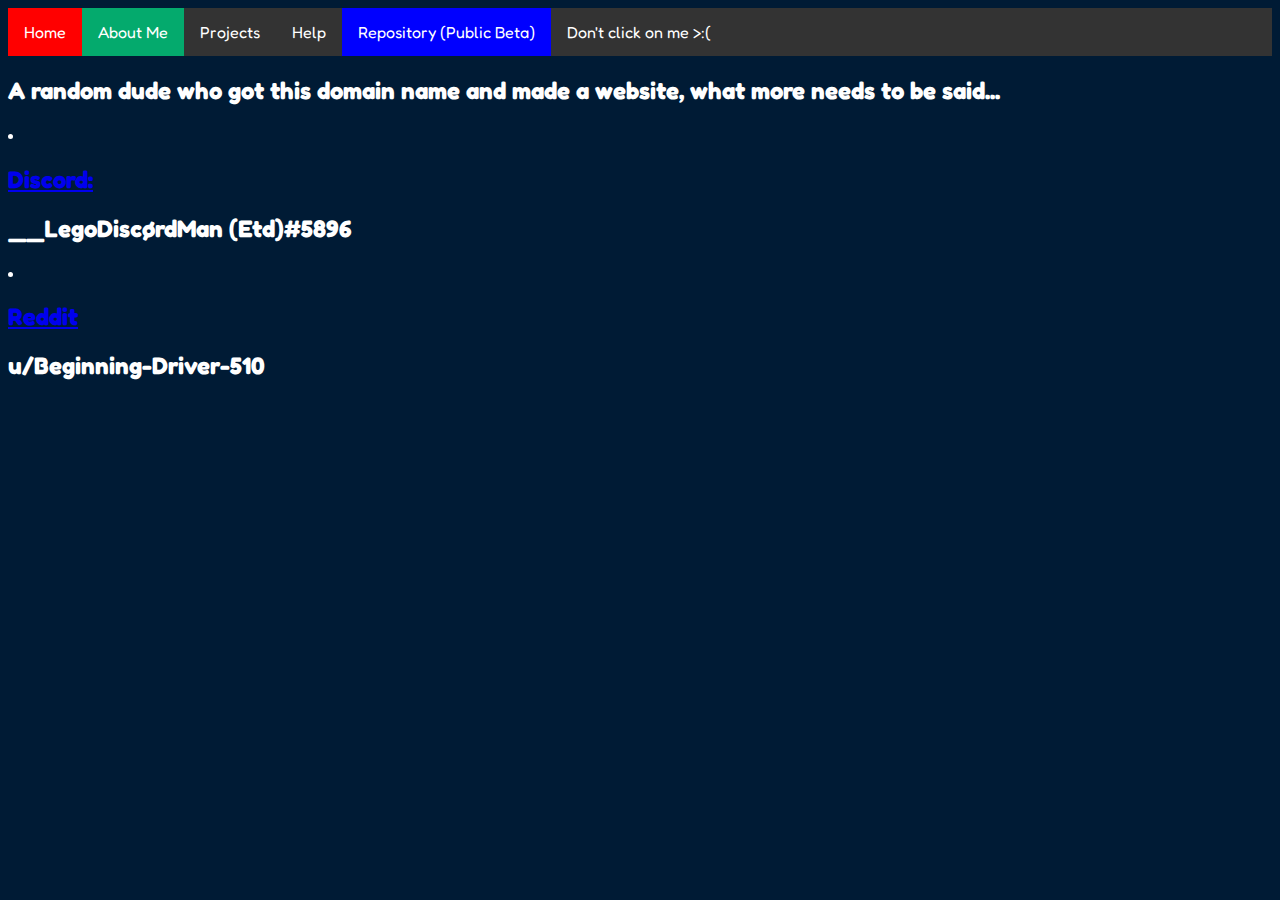
<file: about.html>
<html>
  <head>
        <ul class="topnav">
  <li><a class="realhome" href="index.html">Home</a></li>
  <li><a class="active" href="about.html">About Me</a></li>
  <li><a href="projects.html">Projects</a></li>
  <li><a href="help.html">Help</a></li>
  <li><a class="repo" href="repository.html">Repository (Public Beta)</a></li>
  <li><a href="tease.html">Don't click on me >:(</a></li>
</ul>
  	<link rel="stylesheet" href="style.css">
 <h2>A random dude who got this domain name and made a website, what more needs to be said...</h2>
<h2></h2>
   <li><a href="discord.com"><h2>Discord:</h2></a></li>
    <h2>__LegoDiscørdMan (Etd)#5896</h2>
<h2></h2>
   <li><a href="https://www.reddit.com/user/beginning-driver-510"><h2>Reddit</h2></a></li>
    <h2>u/Beginning-Driver-510</h2>
    
    
    
    
    
    
    
    
    </div>
</file>
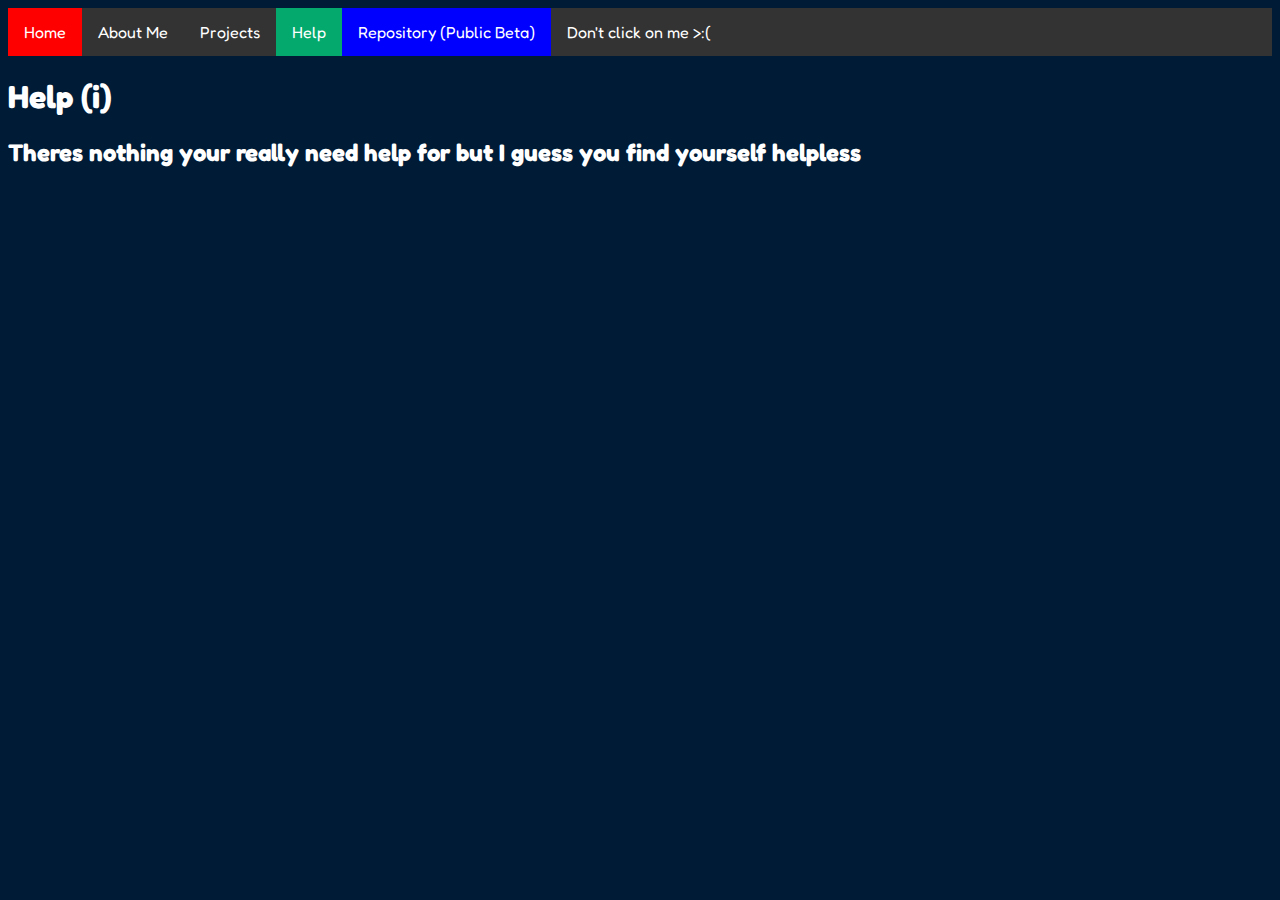
<file: help.html>
<html>
  <head>
    <link rel="stylesheet" href="style.css">
  </head>
  <body>
        <ul class="topnav">
  <li><a class="realhome" href="index.html">Home</a></li>
  <li><a href="about.html">About Me</a></li>
  <li><a href="projects.html">Projects</a></li>
  <li><a class="active" href="help.html">Help</a></li>
  <li><a class="repo" href="repository.html">Repository (Public Beta)</a></li>
  <li><a href="tease.html">Don't click on me >:(</a></li>
</ul>
<h1>Help (i)</h1>
<h2>Theres nothing your really need help for but I guess you find yourself helpless</h2>
</body>
</html>
</file>
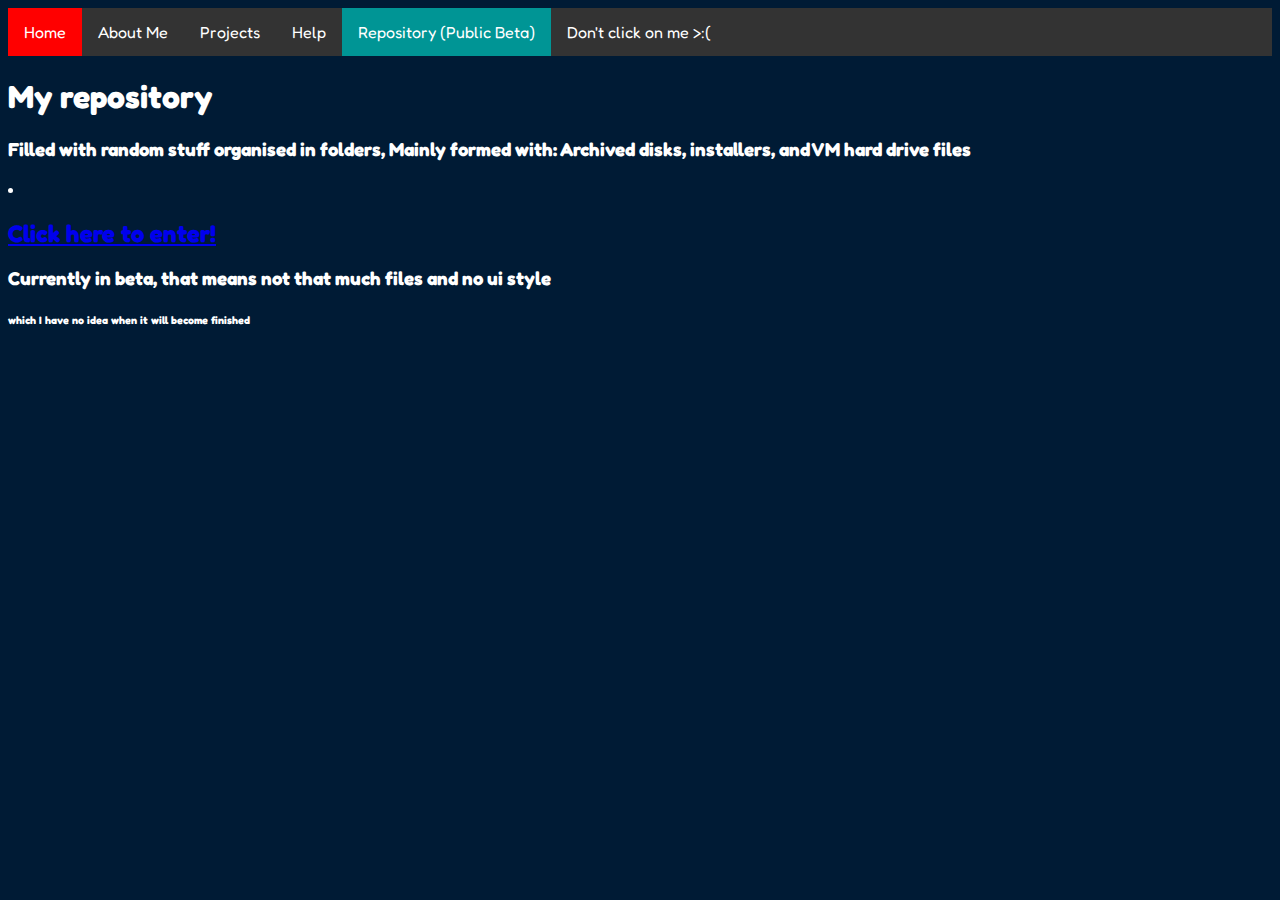
<file: repository.html>
<html>
  <head>
  	<link rel="stylesheet" href="style.css">
    <title>Lego Man's Repo</title>
<ul class="topnav">
  <li><a class="realhome" href="index.html">Home</a></li>
  <li><a href="about.html">About Me</a></li>
  <li><a href="projects.html">Projects</a></li>
  <li><a href="help.html">Help</a></li>
  <li><a class="activerepo" href="repository.html">Repository (Public Beta)</a></li>
  <li><a href="tease.html">Don't click on me >:(</a></li>
</ul>
<h1>My repository</h1>
<h3>Filled with random stuff organised in folders, Mainly formed with: Archived disks, installers, and VM hard drive files</h3>
 <li><a href="https://repo.computercrawler.cf/"><h2>Click here to enter!</h2></a>
<h3>Currently in beta, that means not that much files and no ui style
   <h6>which I have no idea when it will become finished</h6>
</file>
<file: style.css>
@import url('https://fonts.googleapis.com/css2?family=Fredoka&display=swap');
body {
  font-family: 'Fredoka', sans-serif;
  background-color: #001B35;
  color: white; 
}
p {
  font-family: 'Fredoka', sans-serif;
}
ul.topnav {
  list-style-type: none;
  margin: 0;
  padding: 0;
  overflow: hidden;
  background-color: #333;
}

ul.topnav li {float: left;}

ul.topnav li a {
  display: block;
  color: white;
  text-align: center;
  padding: 14px 16px;
  text-decoration: none;
}

ul.topnav li a:hover:not(.active) {background-color: #111;}

ul.topnav li a.active {background-color: #04AA6D;}

ul.topnav li a.realhome {background-color: #ff0000;}

ul.topnav li a.activehome {background-color: #b0b000;}

ul.topnav li a.repo {background-color: #0000ff;}

ul.topnav li a.activerepo {background-color: #009595;}

ul.topnav li.right {float: right;}

@media screen and (max-width: 600px) {
  ul.topnav li.right, 
  ul.topnav li {float: none;}
}
</file>
